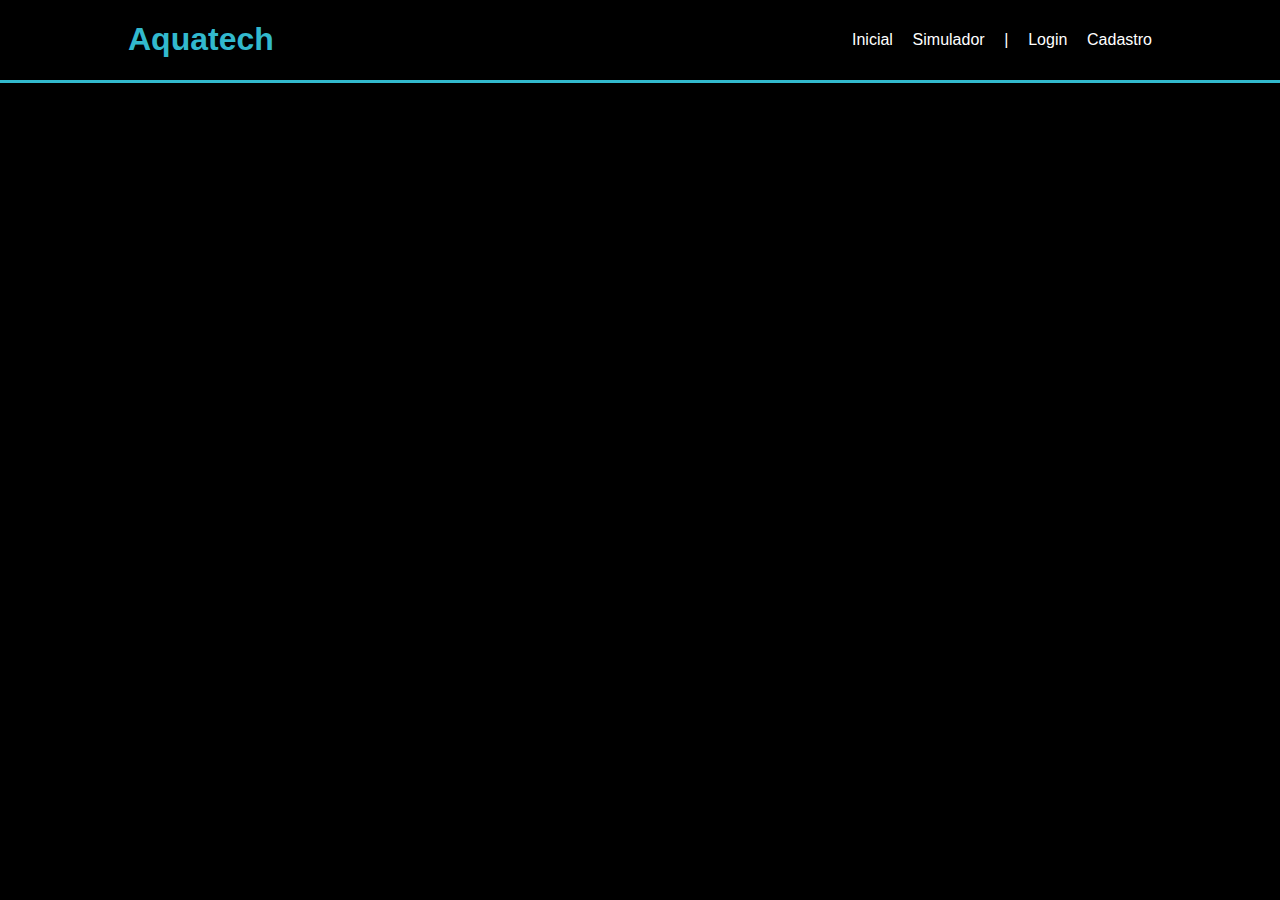
<file: index.html>
<!DOCTYPE html>
<html lang="en">

<head>
    <meta charset="UTF-8">
    <meta name="viewport" content="width=device-width, initial-scale=1.0">
    <title>Aquatech - Página Inicial</title>

    <link rel="stylesheet" href="style.css">
</head>

<body>
    <div class="header">
        <div class="container">
            <h1 class="titulo">Aquatech</h1>
            <ul class="navbar">
                <li>
                    Inicial
                </li>
                <li>
                    Simulador
                </li>
                <li>
                    |
                </li>
                <li>
                    Login
                </li>
                <li>
                    Cadastro
                </li>

            </ul>
        </div>
    </div>

</body>

</html>
</file>
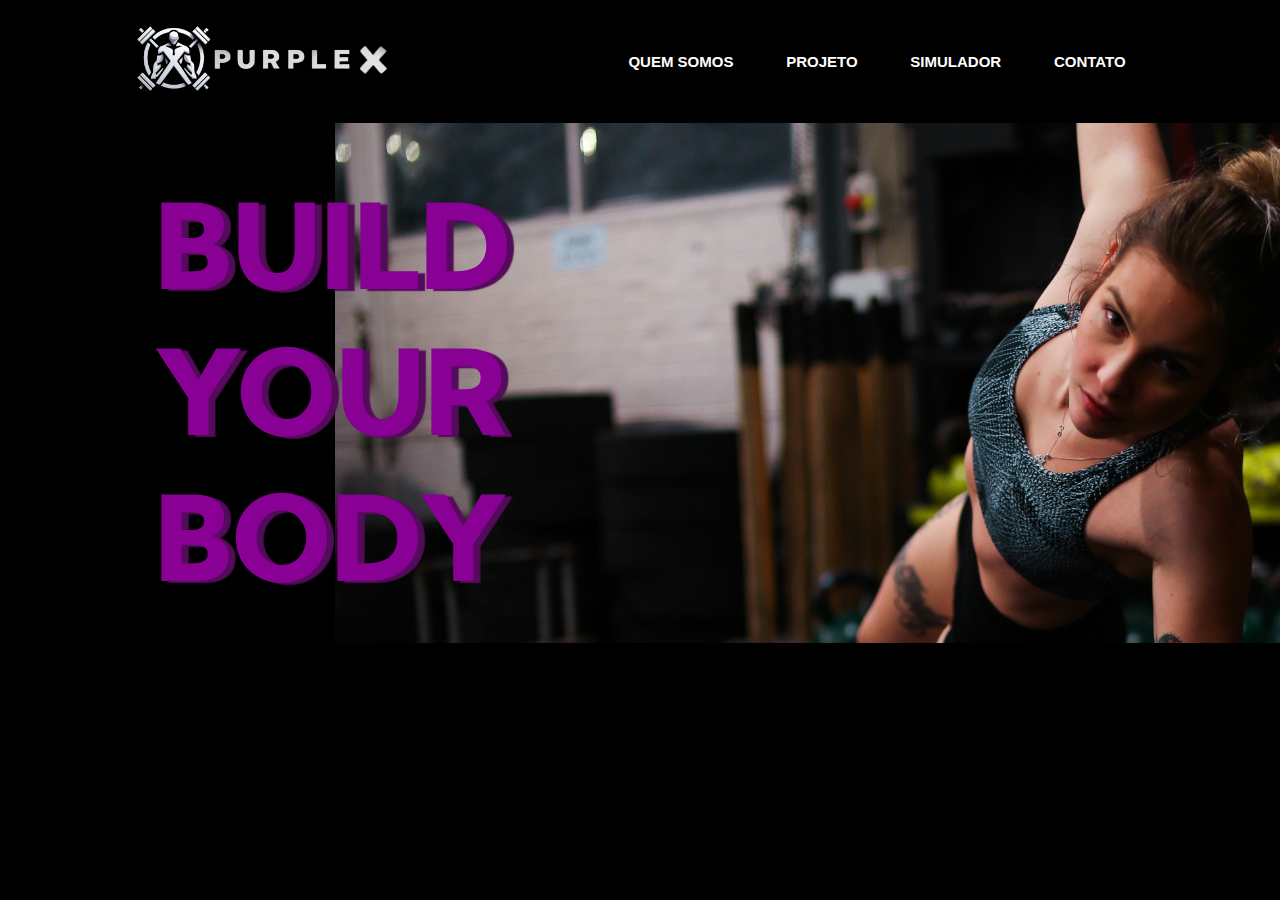
<file: Site Inicial - PurpleX/index.html>
<!DOCTYPE html>
<html lang="en">

<head>
    <meta charset="UTF-8">
    <meta name="viewport" content="width=device-width, initial-scale=1.0">
    <link rel="preconnect" href="https://fonts.googleapis.com">
    <link rel="preconnect" href="https://fonts.gstatic.com" crossorigin>
    <link href="https://fonts.googleapis.com/css2?family=Kumbh+Sans:wght@100..900&display=swap" rel="stylesheet">
    <title>PurpleX - Página Inicial</title>

    <link rel="stylesheet" href="style.css">
</head>

<body>
    <div class="header">
        <div class="container">
            <h1 class="titulo"></h1>
            <ul class="navbar">
                <li>
                    <button><b>QUEM SOMOS</b></button>
                </li>
                <li>
                    <button><b>PROJETO</b></button>
                </li>
                <li>
                    <button><b>SIMULADOR</b></button>
                </li>
                <li>
                    <button><b>CONTATO</b></button>
                </li>

            </ul>
        </div>
    </div>

    <div class="imagem">
        <h1>BUILD</h1>
        <h1>YOUR</h1>
        <h1>BODY</h1>
    </div>



</body>

</html>
</file>
<file: style.css>
body {
    margin: 0;
    padding: 0;
    font-family: Verdana, Geneva, Tahoma, sans-serif;
    background-color: black;
}

.header{
    border-bottom: 3px solid #32b9cd;
}

.container {
width: 80%;
margin: auto;
display: flex;
}

.header .container {
    justify-content: space-between;
}

.titulo {
    color: #32b9cd;
    font-weight: 600;
}

.navbar {
    color:#ffffff;
    width: 300px;
    display: flex;
    align-items: center;
    justify-content: space-between;
    list-style: none;
}
</file>
<file: Site Inicial - PurpleX/style.css>
@font-face {
    font-family: 'Kumbh Sans';
    font-style: normal;
    font-weight: 100 900;
    font-display: swap;
    src: url(https://fonts.gstatic.com/s/kumbhsans/v22/c4mw1n92AsfhuCq6tVsaoIx1LQICk0boNoq0ShMzVo0iPw.woff2) format('woff2');
    unicode-range: U+0302-0303, U+0305, U+0307-0308, U+0330, U+0391-03A1, U+03A3-03A9, U+03B1-03C9, U+03D1, U+03D5-03D6, U+03F0-03F1, U+03F4-03F5, U+2034-2037, U+2057, U+20D0-20DC, U+20E1, U+20E5-20EF, U+2102, U+210A-210E, U+2110-2112, U+2115, U+2119-211D, U+2124, U+2128, U+212C-212D, U+212F-2131, U+2133-2138, U+213C-2140, U+2145-2149, U+2190, U+2192, U+2194-21AE, U+21B0-21E5, U+21F1-21F2, U+21F4-2211, U+2213-2214, U+2216-22FF, U+2308-230B, U+2310, U+2319, U+231C-2321, U+2336-237A, U+237C, U+2395, U+239B-23B6, U+23D0, U+23DC-23E1, U+2474-2475, U+25AF, U+25B3, U+25B7, U+25BD, U+25C1, U+25CA, U+25CC, U+25FB, U+266D-266F, U+27C0-27FF, U+2900-2AFF, U+2B0E-2B11, U+2B30-2B4C, U+2BFE, U+FF5B, U+FF5D, U+1D400-1D7FF, U+1EE00-1EEFF;
  }

body {
    margin: 0;
    padding: 0;
    font-family: Verdana, Geneva, Tahoma, sans-serif;
    background-color: rgb(0, 0, 0);
}

.container {
width: 80%;
margin: auto;
display: flex;
}

.header .container {
    justify-content: space-between;
    margin-top: -50px;
}

.titulo {
    background-image: url(./Design\ sem\ nome\ \(1\).png);  
    background-size: contain;
    background-repeat: no-repeat;
    width: 300px;
    height: 180px;
}

.navbar {
    color:#ffffff;
    width: 550px;
    display: flex;
    align-items: center;
    justify-content: space-around;
    list-style: none;
}

button{
    color: #ffffff;
    background-color: #000000;
    border: none;
    cursor: pointer;
    font-size: 15px;
}

button:hover{
    color: #9500a3;
}

.imagem {
    background-image: url(./fitness-4006937.jpg);
    background-size: cover;
    background-repeat: no-repeat;
    width: 400%; 
    max-width: 1200px; 
    height: 520px;
    margin-left: 335px;
    margin-top: -50px;
    
}
.imagem h1{
    margin: 0;
    font-size: 118px;
    font-family: 'Kumbh Sans';
    font-weight: 800;
    position: relative;
    right: 180px;
    top: 50px;
    color: #880094;
    font-family: 'Kumbh Sans';
    text-shadow: 0.056em 0.02em 0.01em #550B5B;
    user-select: none;

}
</file>
